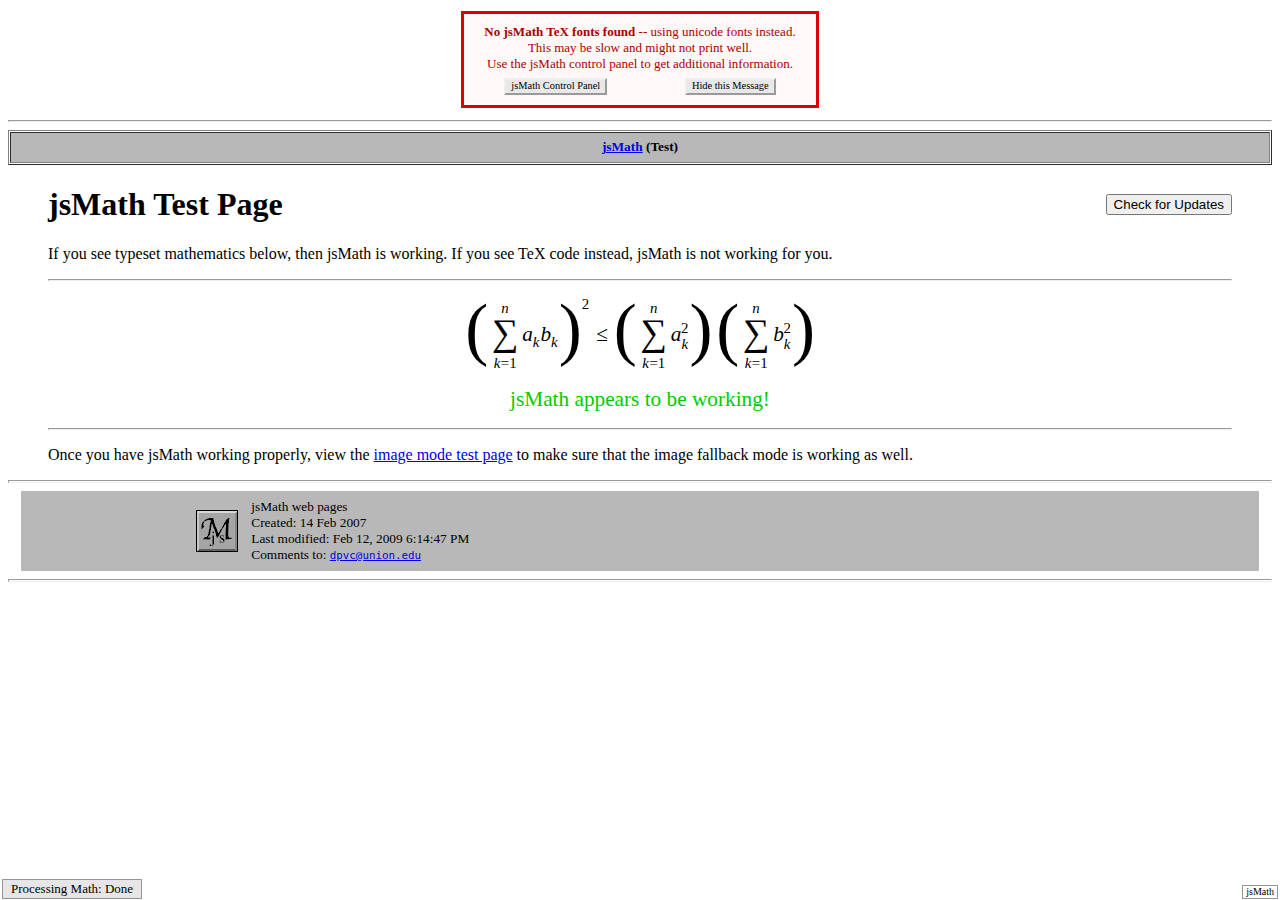
<file: jsMath/test/index.html>
<HTML>
<HEAD>
<TITLE>jsMath (Test):  jsMath Test Page</TITLE>
<!-- Copyright (c) 2007 by Davide P. Cervone.  All rights reserved. -->
<!-- *Document-Format:  jsMath -->
<!-- *Navigation-Data:-->
</HEAD>
<BODY>

<!-- *Navigation-links -->
<TABLE WIDTH="100%" BORDER="1" CELLPADDING="2" CELLSPACING="1">
<TR><TD BGCOLOR="#B8B8B8"><TABLE WIDTH="100%" BORDER="0" CELLPADDING="0" CELLSPACING="0">
<TR><TD WIDTH="20%" ALIGN="LEFT" NOWRAP></TD>
<TD ALIGN="CENTER" WIDTH="60%"><!
><NOBR><B><SMALL><A HREF="../welcome.html">jsMath</A> (Test)</SMALL></B></NOBR><!
></TD>
<TD ALIGN="RIGHT" WIDTH="20%" HEIGHT="25" NOWRAP><!
></TD></TR></TABLE>
</TD></TR></TABLE>
<p>
<!BR>

<!-- *Begin-Document-Body -->

<SCRIPT>
  jsMath = {
    Controls: {
      cookie: {scale: 133},
      CheckVersion: function () {
        jsMath.Script.delayedLoad('http://www.math.union.edu/locate/jsMath/jsMath/jsMath-version-check.js');
      }
    },
    Parser: {prototype: {
      macros: {warning: ["Macro","\\color{##00CC00}{\\rm jsMath\\ appears\\ to\\ be\\  working!}",1]}
    }}
  }
</SCRIPT>
<SCRIPT SRC="../plugins/noImageFonts.js"></SCRIPT>
<SCRIPT SRC="../jsMath.js"></SCRIPT>
<NOSCRIPT>
<DIV STYLE="color:#CC0000; text-align:center">
<B>Warning: <A HREF="http://www.math.union.edu/locate/jsMath">jsMath</A>
requires JavaScript to process the mathematics on this page.<BR>
If your browser supports JavaScript, be sure it is enabled.<B>
</DIV>
<HR>
</NOSCRIPT>

<BLOCKQUOTE>

<DIV STYLE="float:right; width:auto; margin-top:.5em">
<INPUT TYPE="button" VALUE="Check for Updates" ONCLICK="jsMath.Controls.CheckVersion()">
</DIV>

<H1>jsMath Test Page</H1>

If you see typeset mathematics below, then jsMath is working.  If you see
TeX code instead, jsMath is not working for you.
<p>
<!------------------------------------------------------------------------>
<HR>


<DIV CLASS="math">
\left(\, \sum_{k=1}^n a_k b_k \right)^2 \le
\left(\, \sum_{k=1}^n a_k^2 \right) \left(\, \sum_{k=1}^n b_k^2 \right)
</DIV>
<p>

<DIV CLASS="math" STYLE="color:red">
\warning{ &nbsp; &nbsp; &nbsp; jsMath is not working! &nbsp; &nbsp; &nbsp; }
</DIV>

<!------------------------------------------------------------------------>
<HR>
<p>

Once you have jsMath working properly, view the <A
HREF="index-images.html">image mode test page</A> to make sure that the
image fallback mode is working as well.

</BLOCKQUOTE>

<SCRIPT>
jsMath.Process(document);
</SCRIPT>

<!-- *End-Document-Body -->

<!-- *jsMath-Common-Footer -->
<!BR><p>
<HR SIZE="3">
<TABLE BORDER="0" CELLPADDING="0" CELLSPACING="0" WIDTH="98%" ALIGN="CENTER">
<TR VALIGN="MIDDLE"><TD BGCOLOR="#B8B8B8" WIDTH="50%">
<TABLE BORDER="0" CELLPADDING="0" CELLSPACING="8" ALIGN="CENTER">
<TR VALIGN="MIDDLE">

<TD><IMG SRC="jsMath40.jpg" ALT="[HOME]" BORDER="1" WIDTH="40" HEIGHT="40" HSPACE="5"></TD>
<TD><SMALL>jsMath web pages<BR>
Created:  14 Feb 2007<BR>
<!-- hhmts start -->
Last modified:  Feb 12, 2009 6:14:47 PM
<!-- hhmts end -->
<BR>
Comments to:  <A HREF="mailto:dpvc@union.edu"><CODE>dpvc@union.edu</CODE></A><BR>
</SMALL></TD>

</TR></TABLE></TD>
<TD WIDTH="100%" BGCOLOR="#B8B8B8">&nbsp;</TD>
</TR></TABLE>
<HR SIZE="3">

</BODY>
</HTML>
</file>
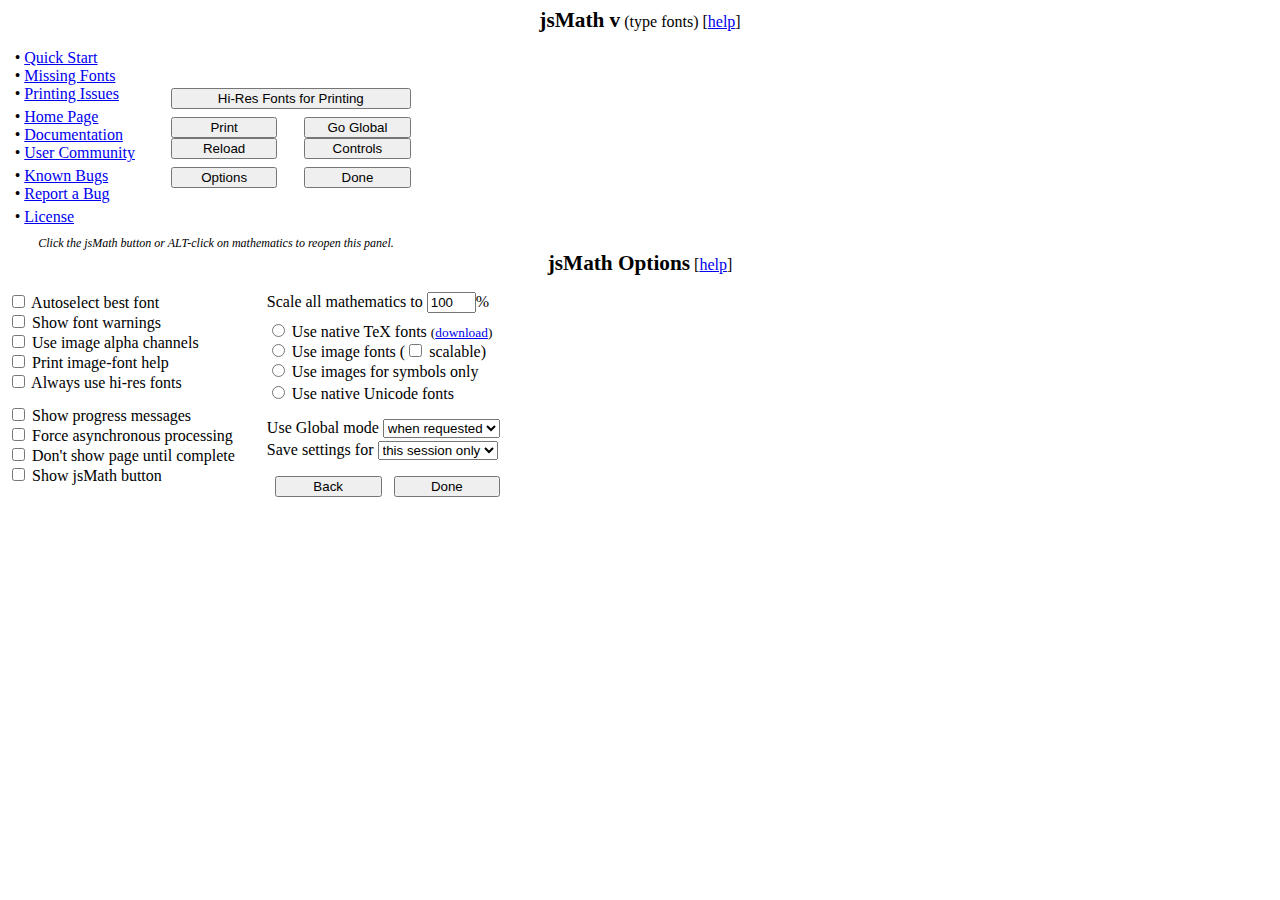
<file: jsMath/jsMath-controls.html>
<html>
<head>
<!--
 | jsMath-controls.html
 |
 | Part of the jsMath package for mathematics on the web.
 | 
 | This file handles the details of the jsMath control panels
 | 
 | ---------------------------------------------------------------------
 | 
 | Copyright 2004-2007 by Davide P. Cervone
 |
 | Licensed under the Apache License, Version 2.0 (the "License");
 | you may not use this file except in compliance with the License.
 | You may obtain a copy of the License at
 |
 |     http://www.apache.org/licenses/LICENSE-2.0
 |
 | Unless required by applicable law or agreed to in writing, software
 | distributed under the License is distributed on an "AS IS" BASIS,
 | WITHOUT WARRANTIES OR CONDITIONS OF ANY KIND, either express or implied.
 | See the License for the specific language governing permissions and
 | limitations under the License.
-->
</head>
<body>

<script>
var showWarning = 0;
var domain = document.domain || "";
var mustPost = ((domain == "" || domain == "localhost") && window.postMessage);
while (!window.jsMath && !showWarning) {
  try {
    window.jsMath = window.parent.jsMath;
    if (!window.jsMath) {throw "no jsMath";}
  } catch (err) {
    showWarning = 1; pageDomain = '';
    try {pageDomain = document.domain} catch (err) {}
    //
    // MSIE on Mac can't change document.domain, and 'try' won't
    //   catch the error (Grrr!) so don't even attempt it.
    //
    if (pageDomain.match(/\..*\./) &&
        (navigator.appName != 'Microsoft Internet Explorer' ||
         !navigator.platform.match(/Mac/) || !navigator.userProfile || !document.all)) {
      try {
        document.domain = pageDomain.replace(/^[^.]*\./,'');
        showWarning = 0;
      } catch(err) {}
    }
  }
}

function Warning () {
  alert(
    "jsMath can't open the control panel, since jsMath was not " +
    "obtained from a server that is in the same domain as the " +
    "page that loaded it."
  );
}

if (showWarning) {
  if (!mustPost) setTimeout("Warning()",1);
} else {
  var debug = window.parent.debug;
  var show = window.parent.show;
}
</SCRIPT>

<SCRIPT ID="jsMath_script">
if (window.jsMath) {

jsMath.Add(jsMath.Controls,{

  loaded: 1,

  mainLabels: {
    print: 'Print',  reload: 'Reload', local: 'Go Local', global: 'Go Global',
    ctrls: 'Controls', opts: 'Options', done: 'Done'
  },
  optionLabels: {back: 'Back', done: 'Done'},

  Close: function () {
    this.panel.style.display = "none";
    jsMath.Element("button").style.display = (this.cookie.button ? "block" : "none");
    if (jsMath.document.location.protocol == 'file:' && jsMath.Global.islocal) return;
    for (var id in {scale:1, scaleImg:1, font:1, print:1, printwarn:1,
                    stayhires:1, autofont:1, alpha:1, tex2math:1, global:1}) {
      if (this.cookie[id] && this.cookie[id] != this.oldCookie[id] &&
          this.oldCookie[id] != null) {
        this.Reload();
        return;
      }
    }
  },

  Main: function () {
    this.oldCookie = {}; jsMath.Add(this.oldCookie,this.cookie);
    this.GetPanel("main");

    jsMath.Element("_version").innerHTML = jsMath.version;

    jsMath.Element("_fontType").innerHTML =
      ({tex:"TeX",
        image:"Image",
        symbol:"Image symbol",
        unicode:"Unicode"})[this.cookie.font];

     jsMath.Element("_mailto").href =
       "mailto:dpvc@union.edu?subject=Bug Report for jsMath "
           + jsMath.version + " (using " + jsMath.browser
           + " in " + this.cookie.font + " mode)";

    if (this.cookie.print ||
       (this.cookie.font != 'image' && this.cookie.font != 'symbol'))
         {jsMath.Element("_resolution").disabled = true}

    if (jsMath.Global.isLocal) {
      jsMath.Element("_ctrls").disabled = true;
    } else {
      this.cookie.hiddenGlobal = jsMath.Global.isHidden;
      jsMath.Element("_global").style.display = "none";
      jsMath.Element("_local").style.display = "";
      if (!jsMath.Global.isHidden || jsMath.noShowGlobal)
        {jsMath.Element("_ctrls").disabled = true}
    }
    if (jsMath.noChangeGlobal) {
      for (var id in {global:1, local:1, ctrls: 1})
        {jsMath.Element('_'+id).disabled = true}
    }
    if (!window.print) {jsMath.Element("_print").disabled = true}

    if (jsMath.Browser.safariButtonBug) {
      for (var id in this.mainLabels)
        {jsMath.Element('_'+id).value = this.mainLabels[id]}
    }

    this.panel.style.display = "block";
    this.openMain = 0;
  },

  Options: function () {
    this.GetPanel("options");
    jsMath.Element("_scale").value = this.cookie.scale;
    jsMath.Element("_keep").value = this.cookie.keep;
    jsMath.Element("_global").value = this.cookie.global;
    for (var id in {autofont:1, scaleImg:1, alpha:1, warn:1, printwarn: 1,
                    stayhires: 1, button:1, progress:1, asynch:1, blank:1, tex2math:1}) {
      if (this.cookie[id]) {jsMath.Element('_'+id).checked = true}
    }
    var font = jsMath.document.getElementsByName("jsMath__font");
    for (var i = 0; i < font.length; i++) {
      if ((font[i].value == 'tex' && jsMath.nofonts) ||
          ((font[i].value == 'symbol' || font[i].value == 'image') &&
             jsMath.noImgFonts)) {
        jsMath.Element('_'+font[i].value+"Text").className = "disabled";
        font[i].disabled = true;
      }
      else if (this.cookie.font == font[i].value) {font[i].checked = true}
    }
    if (jsMath.noImgFonts) {
      for (var id in {alpha:1, printwarn:1, stayhires:1}) {
        var obj = jsMath.Element("_"+id);
        obj.disabled = true;
        obj.parentNode.className = "disabled";
      }
    } else if (jsMath.Browser.imgScale != 1) {
      jsMath.Element("_alphaText").className = "disabled";
      jsMath.Element("_alpha").disabled = true;
    }
    if (jsMath.tex2math.Convert) {
      jsMath.Element("_separator").style.display = '';
      jsMath.Element("_tex2mathRow").style.display = '';
    }
    if (jsMath.noChangeGlobal) {
      jsMath.Element("_globalText").className = "disabled";
      jsMath.Element("_global").disabled = true;
    }
    if (jsMath.isCHMmode) {
      jsMath.Element("_asynchText").className  = "disabled";
      jsMath.Element("_asynch").disabled = true;
    }

    if (jsMath.Browser.safariButtonBug) {
      for (var id in this.optionLabels)
        {jsMath.Element('_'+id).value = this.optionLabels[id]}
    }

    this.panel.style.display = "block";

    if (jsMath.Browser.msieMoveButtonHack) {
      this.panel.style.left = "0px";
      this.panel.style.top = "0px";
      jsMath.Controls.MoveButton();
    }
  },

  HTML: {},  // storage for panels for Firefox3 in local mode

  GetPanel: function (name) {
    this.panel.innerHTML = ""; // for MSIE on the Mac
    var html = this.HTML[name];
    if (html == null) {html = document.getElementById("jsMath_"+name).innerHTML}
    this.panel.innerHTML = html;
  },

  SaveOptions: function (close) {
    this.cookie.scale = jsMath.Element("_scale").value;
    var font = jsMath.document.getElementsByName("jsMath__font");
    for (var i = 0; i < font.length; i++) 
      {if (font[i].checked) {this.cookie.font = font[i].value}}
    for (var id in {autofont:1, scaleImg:1, alpha:1, warn:1, printwarn: 1,
                    stayhires: 1, button:1, progress:1, asynch:1, blank:1, tex2math:1}) {
      if (this.cookie[id] != null) {
        this.cookie[id] = jsMath.Element('_'+id).checked ? 1: 0;
      }
    }
    this.cookie.keep = jsMath.Element("_keep").value;
    this.cookie.global = jsMath.Element("_global").value;
    this.cookie.print = this.cookie.stayhires;
    this.SetCookie(1);
    if (close) {this.Close()} else {this.Main()}
  },

  PrintResolution: function () {
    this.cookie.print = 1;
    this.SetCookie(1);
    this.Close();
  },

  Print: function () {
    this.Close();
    jsMath.window.print();
  },

  GoGlobal: function () {
    this.cookie.global = "always";
    jsMath.Global.GoGlobal(this.SetCookie(2));
  },
  GoLocal: function () {jsMath.Global.GoLocal()},

  ShowControls: function () {
    this.Close();
    jsMath.Global.Show();
  },

  NoAuto: function () {jsMath.Element("_autofont").checked = false}

});

jsMath.Add(jsMath.Post.Commands,{
  PAN: function (message) {jsMath.Controls.HTML.main = message},
  OPT: function (message) {jsMath.Controls.HTML.options = message},

  PST: function (message) {
    jsMath.Controls.Main();
    jsMath.Script.endLoad();
    jsMath.Message.doClear();
  }
});

}
</script>

<!------------------------------------------------------------>

<div id="jsMath_main">
<div style="text-align:center">
<b style="font-size:133%">jsMath v<span ID="jsMath__version"></span></b>
(<span id="jsMath__fontType">type</span> fonts)
[<a target="_blank" href="http://www.math.union.edu/locate/jsMath/users/main.html">help</a>]
<p style="margin-bottom:0px">
<table border="0" cellspacing="0" cellpadding="0" style="margin:0px">
<tr valign="middle"><td align="center">
<table border="0" cellspacing="0" cellpadding="0">
<tr><td class="infoLink" align="left">&#8226; <a target="_blank" href="http://www.math.union.edu/locate/jsMath/users/quickstart.html">Quick Start</a></td></tr>
<tr><td class="infoLink" align="left">&#8226; <a target="_blank" href="http://www.math.union.edu/locate/jsMath/users/fonts.html">Missing Fonts</a></td></tr>
<tr><td class="infoLink" align="left">&#8226; <a target="_blank" href="http://www.math.union.edu/locate/jsMath/users/printing.html">Printing Issues</a></td></tr>
<tr><td height="5"></td></tr>
<tr><td class="infoLink" align="left">&#8226; <a target="_blank" href="http://www.math.union.edu/locate/jsMath">Home Page</a></td></tr>
<tr><td class="infoLink" align="left">&#8226; <a target="_blank" href="http://www.math.union.edu/locate/jsMath/users/">Documentation</a></td></tr>
<tr><td class="infoLink" align="left">&#8226; <a target="_blank" href="https://sourceforge.net/forum/?group_id=172663">User Community</a></td></tr>
<tr><td height="5"></td></tr>
<tr><td class="infoLink" align="left">&#8226; <a target="_blank" href="http://www.math.union.edu/locate/jsMath/bugs.html">Known Bugs</a></td></tr>
<tr><td class="infoLink" align="left">&#8226; <a id="jsMath__mailto" href="mailto:dpvc@union.edu?subject=jsMath Bug Report">Report a Bug</a></td></tr>
<tr><td height="5"></td></tr>
<tr><td class="infoLink" align="left">&#8226; <a target="_blank" href="http://www.math.union.edu/locate/jsMath/jsMath/COPYING.txt">License</a></td></tr>
</table>
</td>

<td style="width:1em">&nbsp;</td>

<td align="center">
<table border="0" cellspacing="0" cellpadding="0">
<tr><td align="center" colspan="3">
<input type="button" id="jsMath__resolution" value="Hi-Res Fonts for Printing"
       style="width:18em" onclick="jsMath.Controls.PrintResolution()" />
</td></tr>

<tr><td height="8"></td></tr>

<tr valign="bottom"><td align="left">
<input type="button" value="Print" id="jsMath__print" style="width:8em" onclick="jsMath.Controls.Print()" /><br />
<input type="button" value="Reload" id="jsMath__reload" style="width:8em" style="width:8em" onclick="jsMath.window.location.reload()" /><br />
</td><td>
&nbsp;
</td><td align="right">
<input type="button" value="Go Global" id="jsMath__global" style="width:8em" onclick="jsMath.Controls.GoGlobal()"a /><!--
--><input type="button" value="Go Local" id="jsMath__local" style="width:8em;display:none" onclick="jsMath.Controls.GoLocal()" /><br />
<input type="button" value="Controls" id="jsMath__ctrls" style="width:8em" onclick="jsMath.Controls.ShowControls()" /><br/>
</td></tr>

<tr><td height="8"></td></tr>

<tr valign="bottom"><td align="left">
<input type="button" value="Options" id="jsMath__opts" style="width:8em" onclick="jsMath.Controls.Options()" /><br/>
</td><td>
&nbsp;
</td><td align="right">
<input type="button" value="Done" id="jsMath__done" style="width:8em" onclick="jsMath.Controls.Close()" />
</td></tr>
</table></td></tr>

<tr><td height="10"></td></tr>

<tr>
<td colspan="3" align="center" style="width:26em">
<i style="font-size:75%">Click the jsMath button or <nobr>ALT-click</nobr>
on mathematics to reopen this panel.</i>
</td></tr>

</table></p>
</div>
</div>

<!------------------------------------------------------------>

<div id="jsMath_options">
<div style="text-align:center">
<b style="font-size:133%">jsMath Options</b>
[<a target="_blank" href="http://www.math.union.edu/locate/jsMath/users/help.html">help</a>]
<p>
<form action="javascript:" style="margin:0px">
<table border="0" cellspacing="0" cellpadding="0">
<tr valign="top"><td>

<table border="0" cellspacing="0" cellpadding="0" style="text-align:left">

<tr><td><input type="checkbox" id="jsMath__autofont"  value="1" /> Autoselect best font</td></tr>
<tr><td><input type="checkbox" id="jsMath__warn"      value="1" /> Show font warnings</td></tr>
<tr><td><input type="checkbox" id="jsMath__alpha"     value="1" /> Use image alpha channels</td></tr>
<tr><td><input type="checkbox" id="jsMath__printwarn" value="1" /> Print image-font help</td></tr>
<tr><td><input type="checkbox" id="jsMath__stayhires" value="1" /> Always use hi-res fonts</td></tr>

<tr><td style="height:.8em"></td></tr>

<tr><td><input type="checkbox" id="jsMath__progress" value="1" /> Show progress messages</td></tr>
<tr><td><input type="checkbox" id="jsMath__asynch"   value="1" /> <span id="jsMath__asynchText">Force asynchronous processing</span></td></tr>
<tr><td><input type="checkbox" id="jsMath__blank"    value="1" /> Don't show page until complete</td></tr>
<tr><td><input type="checkbox" id="jsMath__button"   value="1" /> Show jsMath button</td></tr>

<tr id="jsMath__separator" style="display:none"><td style="height:.8em"></td></tr>

<tr id="jsMath__tex2mathRow" style="display:none"><td><input type="checkbox" id="jsMath__tex2math" value="1" /> Enable <code>tex2math</code> plug-in</td></tr>

</td></tr>
</table>
</td>
<td style="width:2em"></td>
<td>

<table border="0" cellspacing="0" cellpadding="0" style="text-align:left">
<tr><td>Scale all mathematics to <input type="text" id="jsMath__scale" value="100" size="3" />%</td></tr>

<tr><td style="height:.5em"></td></tr>

<tr><td><input type="radio" name="jsMath__font" value="tex" onclick="jsMath.Controls.NoAuto()" />
<span id="jsMath__texText">Use native TeX fonts</span>
<small>(<a target="_blank" href="http://www.math.union.edu/locate/jsMath/download/jsMath-fonts.html">download</a>)</small>
</td></tr>
<tr><td><input type="radio" name="jsMath__font" value="image" onclick="jsMath.Controls.NoAuto()" />
<span id="jsMath__imageText">Use image fonts
<span id="jsMath__scaleImgText">(<input type="checkbox" id="jsMath__scaleImg" value="1" /> scalable)</span></span></td></tr>
<tr><td><input type="radio" name="jsMath__font" value="symbol" onclick="jsMath.Controls.NoAuto()" />
<span id="jsMath__symbolText">Use images for symbols only</span></td></tr>
<tr><td height="2"></td></tr>
<tr><td><input type="radio" name="jsMath__font" value="unicode" onclick="jsMath.Controls.NoAuto()" />
Use native Unicode fonts</td></tr>

<tr><td style="height:1em"></td></tr>

<tr><td align="center"><span id="jsMath__globalText">Use Global mode</span>
<select id="jsMath__global">
<option value="auto">when requested
<option value="always">always
<option value="never">never
</select>
</td></tr>
<tr><td height="3"></td></tr>
<tr><td>Save settings for
<select id="jsMath__keep">
<option value="0D">this session only
<option value="1D">1 day
<option value="2D">2 days
<option value="3D">3 days
<option value="1W">1 week
<option value="2W">2 weeks
<option value="1M">1 month
<option value="2M">2 months
<option value="3M">3 months
<option value="6M">6 months
<option value="1Y">1 year
<option value="5Y">5 years
</select>
</td></tr>

<tr><td style="height:1em"></td></tr>

</table>

<table border="0" cellspacing="0" cellpadding="0" width="100%">
<tr>
<td align="left">&nbsp;
<input type="button" value="Back" id="jsMath__back" style="width:8em" onclick="jsMath.Controls.SaveOptions(0)" />
&nbsp;&nbsp;
</td>
<td align="right">
<input type="button" value="Done" id="jsMath__done" style="width:8em" onclick="jsMath.Controls.SaveOptions(1)" />
&nbsp;
</td>
</tr>
</table>

</td></tr>

</table>
</form>
</div>
</div>
</p>

<!------------------------------------------------------------>

<script>
  if (showWarning) {
    if (mustPost) {
      var scr = document.getElementById("jsMath_script");
      window.parent.postMessage("jsMCP:SCR:"+scr.innerHTML,"*");
      var main = document.getElementById("jsMath_main");
      window.parent.postMessage("jsMCP:PAN:"+main.innerHTML,"*");
      var options = document.getElementById("jsMath_options");
      window.parent.postMessage("jsMCP:OPT:"+options.innerHTML,"*");
      window.parent.postMessage("jsMCP:PST:","*");
    }
  } else {
    jsMath.Controls.Main()
  }
</script>
<script>
  if (window.jsMath) {
    jsMath.Script.endLoad();
    jsMath.Message.doClear();
  }
</script>
</body>
</html>
</file>
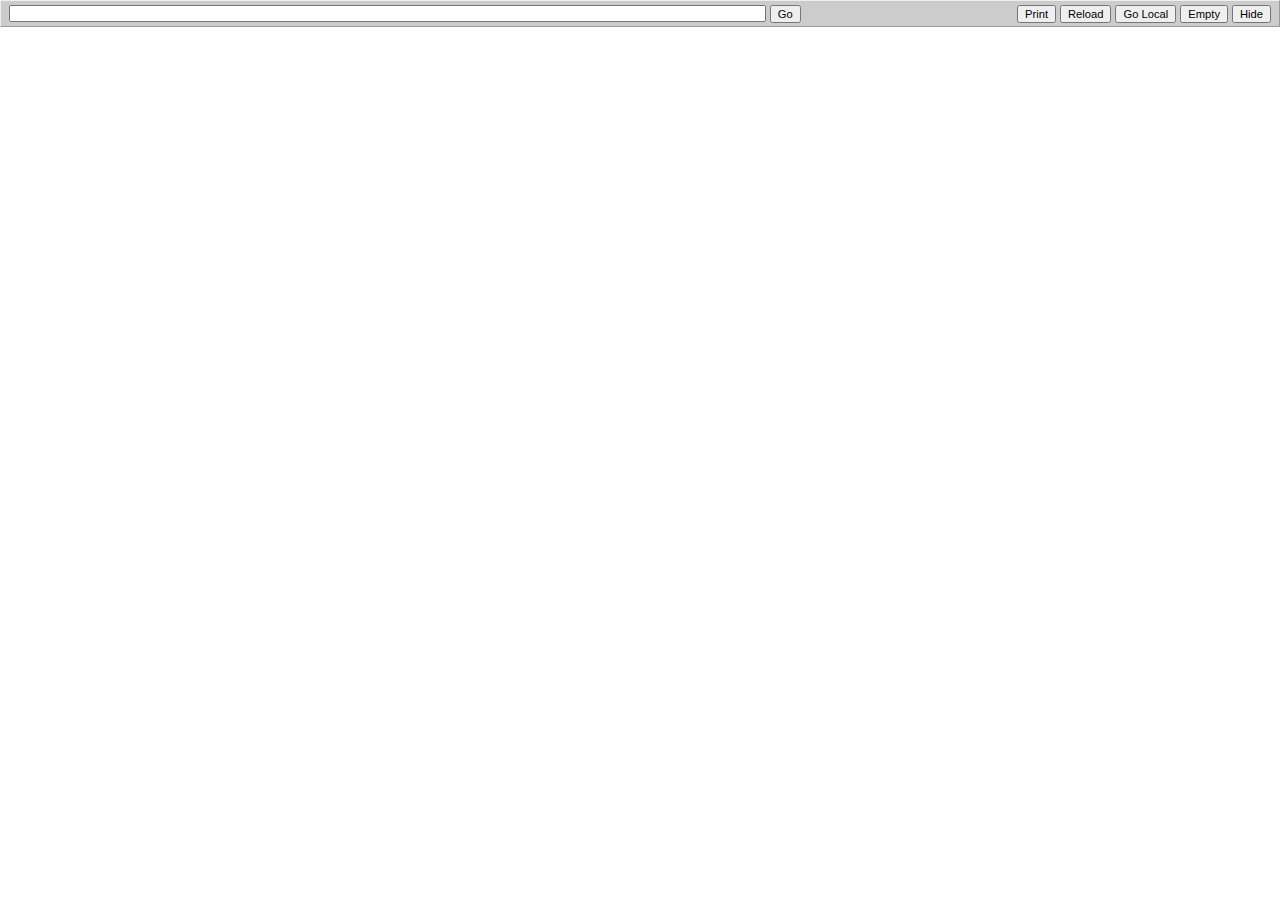
<file: jsMath/jsMath-global-controls.html>
<html>
<head>
<!--
 | jsMath-global-controls.html
 |
 | Part of the jsMath package for mathematics on the web.
 | 
 | This file by jsMath-global.html to open a small control panel
 | at the top of the page.  The panel shows the URL and allows the
 | user to refresh the page, print it, and so on.
 | 
 | ---------------------------------------------------------------------
 | 
 | Copyright 2006 by Davide P. Cervone
 |
 | Licensed under the Apache License, Version 2.0 (the "License");
 | you may not use this file except in compliance with the License.
 | You may obtain a copy of the License at
 |
 |     http://www.apache.org/licenses/LICENSE-2.0
 |
 | Unless required by applicable law or agreed to in writing, software
 | distributed under the License is distributed on an "AS IS" BASIS,
 | WITHOUT WARRANTIES OR CONDITIONS OF ANY KIND, either express or implied.
 | See the License for the specific language governing permissions and
 | limitations under the License.
-->
<style>
  body  {border:0px; padding:0px; margin:0px}
  div   {padding:0px; background: #CCCCCC; border:1px outset}
  table {border:0px; padding:0px; margin:0px; width:100%}
  input {font-size:70%}
  #url  {margin-left:5px; padding:1px 0px 0px 2px}
  #hide {margin-right:5px}
</style>
<script>
var jsMath;
if (window.location.search != '') {document.domain = window.location.search.substr(1)}
try {jsMath = parent.jsMath} catch (err) {}
</script>
</head>
<body>
<!----------------------------------->
<!--
 | <script src="../../debug/console.js"></script>
 | <script src="../../debug/show.js"></script>
-->
<!----------------------------------->
<div id="panel">
<table border="0">
<tr><td width="99%" nowrap>
<input type="text" style="width:75%" id="url">
<input type="button" value="Go" onclick="jsMath.SetURL()"></td>
<td width="1%" nowrap>
<!----------------------------------->
<!--<input type="button" value="Debug" onclick="debug()">-->
<!----------------------------------->
<input type="button" value="Print"    id="print"   onclick="jsMath.Print()">
<input type="button" value="Reload"   id="reload"  onclick="jsMath.Reload()">
<input type="button" value="Go Local" id="goLocal" onclick="jsMath.GoLocal()">
<input type="button" value="Empty"    id="empty"   onclick="jsMath.Empty()">
<input type="button" value="Hide"     id="hide"    onclick="setTimeout('jsMath.Hide()',10)"></small></td></tr>
</table>
</div>
<script>
if (jsMath) {

jsMath.url = document.getElementById("url");
jsMath.url.onkeypress = function (event) {
  if (!event) {event = window.event}
  var code = (event.which != null)? event.which:
             (event.keyCode != null)? event.keyCode : event.charCode;
  if (code == 13) {jsMath.SetURL(); return false}
  return true;
};
if (jsMath.URL) {jsMath.url.value = jsMath.URL}

jsMath.print  = document.getElementById("print");
jsMath.reload = document.getElementById("reload");

function Show() {
  var div = document.all.panel;
  var h = div.clientHeight + 2*div.clientTop;
  if (h == 0 || h > 200 && attempts++ < 10)
    {setTimeout("Show()",10*attempts); return}
  parent.jsMath.SetControls(h+',*');
}
if (document.body.scrollHeight < 1) {
  //
  //  MSIE/Mac doesn't get the right scrollHeight until the
  //  frame is fully renderred, which requires the frame
  //  to be visible, and there is no telling when the rendering
  //  is complete (it is AFTER the onload handler fires).
  //
  jsMath.print.disabled = true;
  attempts = 0;
  parent.document.body.rows = "50,*";
  setTimeout("Show()",1);
} else {
  parent.jsMath.SetControls(document.body.scrollHeight+',*');
}

}
</script>
</body>
</html>
</file>
